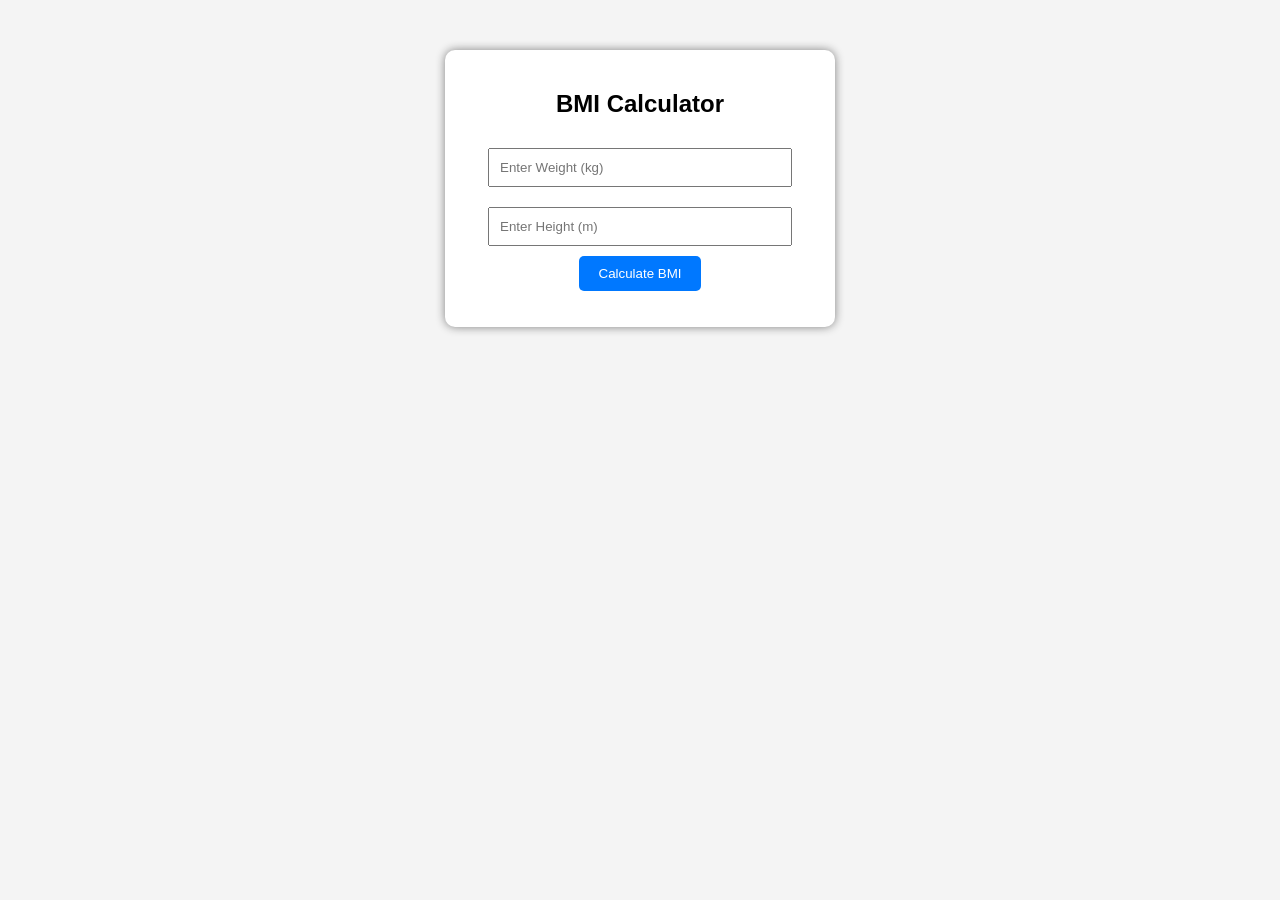
<file: frontendlaballassignments/FE-assignment-III-main/firstque.html>
<!DOCTYPE html>
<html>
<head>
    <title>BMI Calculator</title>
    <style>
        body {
            font-family: Arial, sans-serif;
            text-align: center;
            margin-top: 50px;
            background-color: #f4f4f4;
        }

        .container {
            background: white;
            width: 350px;
            margin: auto;
            padding: 20px;
            border-radius: 10px;
            box-shadow: 0px 0px 10px gray;
        }

        input {
            width: 80%;
            padding: 10px;
            margin: 10px;
        }

        button {
            padding: 10px 20px;
            background-color: #0078ff;
            color: white;
            border: none;
            border-radius: 5px;
            cursor: pointer;
        }

        button:hover {
            background-color: #005ecb;
        }

        #result {
            margin-top: 15px;
            font-weight: bold;
        }
    </style>
</head>
<body>

    <div class="container">
        <h2>BMI Calculator</h2>

        <input type="number" id="weight" placeholder="Enter Weight (kg)">
        <br>

        <input type="number" id="height" placeholder="Enter Height (m)">
        <br>

        <button onclick="calculateBMI()">Calculate BMI</button>

        <p id="result"></p>
    </div>

    <script>
        function calculateBMI() {

            let weight = parseFloat(document.getElementById("weight").value);
            let height = parseFloat(document.getElementById("height").value);

            if (weight <= 0 || height <= 0 || isNaN(weight) || isNaN(height)) {
                document.getElementById("result").innerHTML =
                    "Please enter valid values!";
                return;
            }

            let bmi = weight / (height * height);

            let category;

            if (bmi < 18.5) {
                category = "Underweight";
            }
            else if (bmi >= 18.5 && bmi < 25) {
                category = "Normal Weight";
            }
            else {
                category = "Overweight";
            }

            document.getElementById("result").innerHTML =
                "BMI = " + bmi.toFixed(2) +
                "<br>Category: " + category;
        }
    </script>

</body>
</html>
</file>
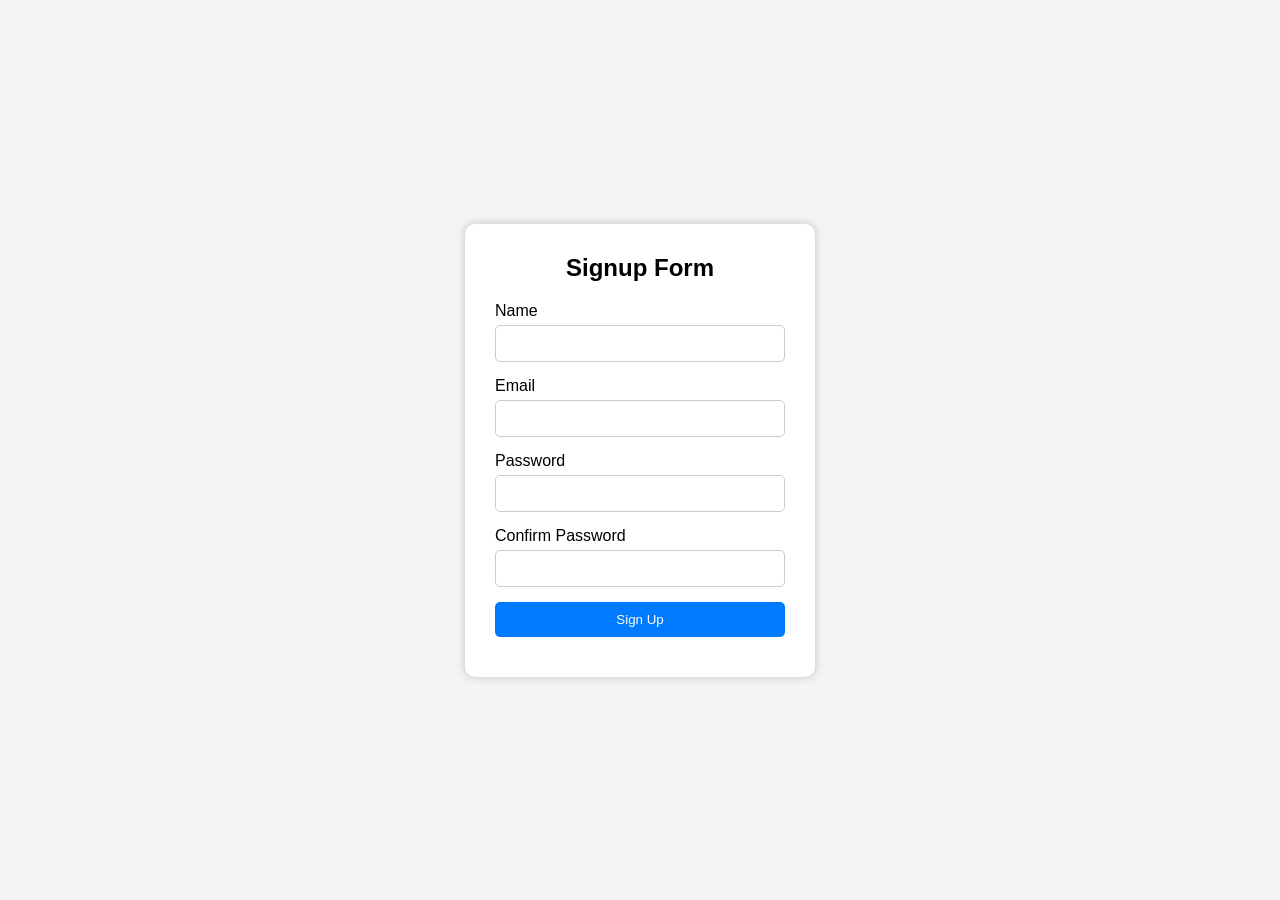
<file: frontendlaballassignments/FE-assignment-III-main/signuppage.html>
<!DOCTYPE html>
<html>
<head>
    <title>Signup Page</title>

    <style>
        *{
            margin:0;
            padding:0;
            box-sizing:border-box;
            font-family:Arial, sans-serif;
        }

        body{
            background:#f4f4f4;
            display:flex;
            justify-content:center;
            align-items:center;
            height:100vh;
        }

        .container{
            background:white;
            padding:30px;
            border-radius:10px;
            width:350px;
            box-shadow:0 0 10px rgba(0,0,0,0.2);
        }

        h2{
            text-align:center;
            margin-bottom:20px;
        }

        .form-group{
            margin-bottom:15px;
        }

        label{
            display:block;
            margin-bottom:5px;
        }

        input{
            width:100%;
            padding:10px;
            border:1px solid #ccc;
            border-radius:5px;
        }

        .error{
            color:red;
            font-size:14px;
        }

        button{
            width:100%;
            padding:10px;
            background:#007bff;
            color:white;
            border:none;
            border-radius:5px;
            cursor:pointer;
        }

        button:hover{
            background:#0056b3;
        }

        .success{
            color:green;
            text-align:center;
            margin-top:10px;
        }
    </style>
</head>

<body>

<div class="container">
    <h2>Signup Form</h2>

    <form id="signupForm">

        <div class="form-group">
            <label>Name</label>
            <input type="text" id="name">
            <span class="error" id="nameError"></span>
        </div>

        <div class="form-group">
            <label>Email</label>
            <input type="text" id="email">
            <span class="error" id="emailError"></span>
        </div>

        <div class="form-group">
            <label>Password</label>
            <input type="password" id="password">
            <span class="error" id="passwordError"></span>
        </div>

        <div class="form-group">
            <label>Confirm Password</label>
            <input type="password" id="confirmPassword">
            <span class="error" id="confirmPasswordError"></span>
        </div>

        <button type="submit">Sign Up</button>

        <p id="successMsg" class="success"></p>

    </form>
</div>

<script>
document.getElementById("signupForm").addEventListener("submit", function(event){

    event.preventDefault();

    document.getElementById("nameError").innerText = "";
    document.getElementById("emailError").innerText = "";
    document.getElementById("passwordError").innerText = "";
    document.getElementById("confirmPasswordError").innerText = "";
    document.getElementById("successMsg").innerText = "";

    let name = document.getElementById("name").value.trim();
    let email = document.getElementById("email").value.trim();
    let password = document.getElementById("password").value;
    let confirmPassword = document.getElementById("confirmPassword").value;

    let isValid = true;

    // Name Validation
    if(name.length < 3){
        document.getElementById("nameError").innerText =
        "Name must be at least 3 characters";
        isValid = false;
    }

    // Email Validation
    let emailPattern =
    /^[^\s@]+@[^\s@]+\.[^\s@]+$/;

    if(!emailPattern.test(email)){
        document.getElementById("emailError").innerText =
        "Enter a valid email";
        isValid = false;
    }

    // Password Validation
    if(password.length < 8){
        document.getElementById("passwordError").innerText =
        "Password must be at least 8 characters";
        isValid = false;
    }

    // Confirm Password Validation
    if(password !== confirmPassword){
        document.getElementById("confirmPasswordError").innerText =
        "Passwords do not match";
        isValid = false;
    }

    if(isValid){
        document.getElementById("successMsg").innerText =
        "Signup Successful!";
    }

});
</script>

</body>
</html>
</file>
